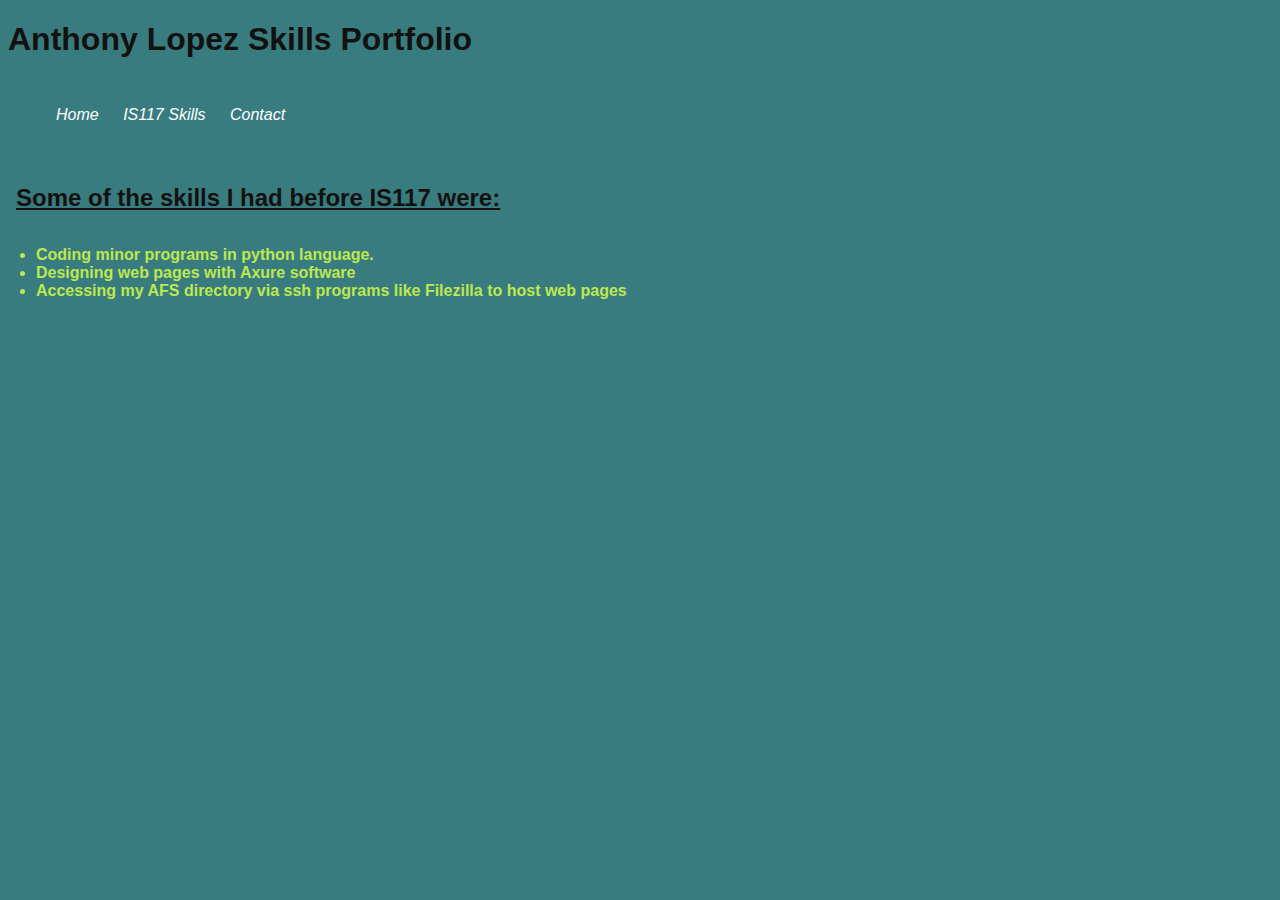
<file: index.html>
<!DOCTYPE html>
<html lang="en">
<head>
    <title>Anthony Lopez's IS117 Website</title>
    <meta charset="utf-8">
    <link rel="stylesheet" href="style.css" >


</head>
<body>
<div id="wrapper">
    <div id="header">
        <h1 >Anthony Lopez Skills Portfolio</h1>
        <div id="rightCol">
        <ol>
                <a href="index.html">Home</a>
                <a href="skills.html">IS117 Skills</a>
                <a href="Contacts.html">Contact</a>

            </ol>
        </div>
    </div>
    <div id="rightCol">


        <h3 class="new">Some of the skills I had before IS117 were:</h3>
<ul>
  <li>Coding minor programs in python language.</li>
  <li>Designing web pages with Axure software</li>
  <li>Accessing my AFS directory via ssh programs like Filezilla to host web pages</li>
</ul>

    </div>
</div>



</body>
</html>
</file>
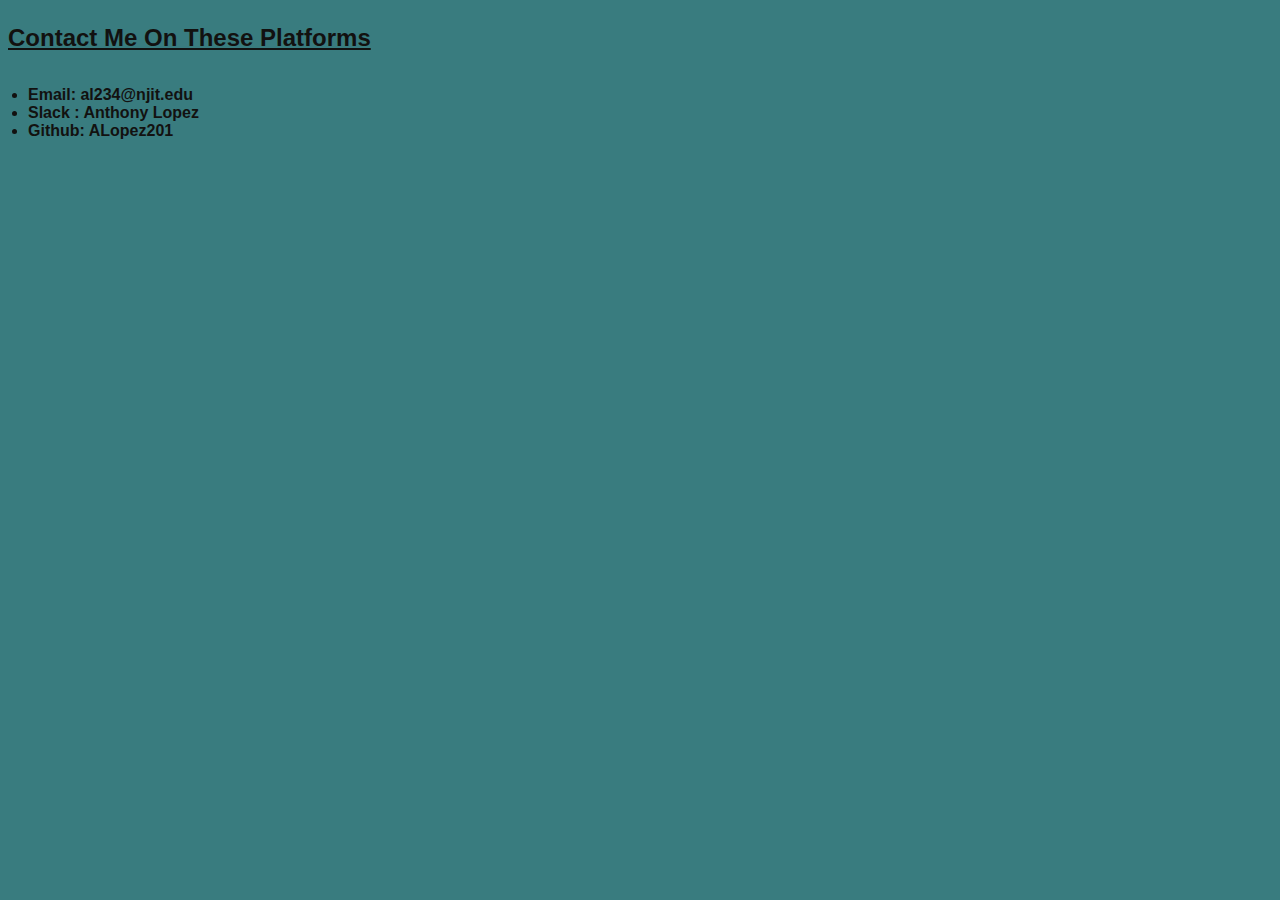
<file: Contacts.html>
<!DOCTYPE html>
<html lang="en">
<head>
    <meta charset="UTF-8">
    <link rel="stylesheet" href="style.css" >
    <title>Contacts</title>
</head>
<body>
    <h3>Contact Me On These Platforms</h3>
    <ul class="new">
        <li>Email: al234@njit.edu</li>
        <li>Slack : Anthony Lopez</li>
        <li>Github: ALopez201 </li>
    </ul>











</body>
</html>
</file>
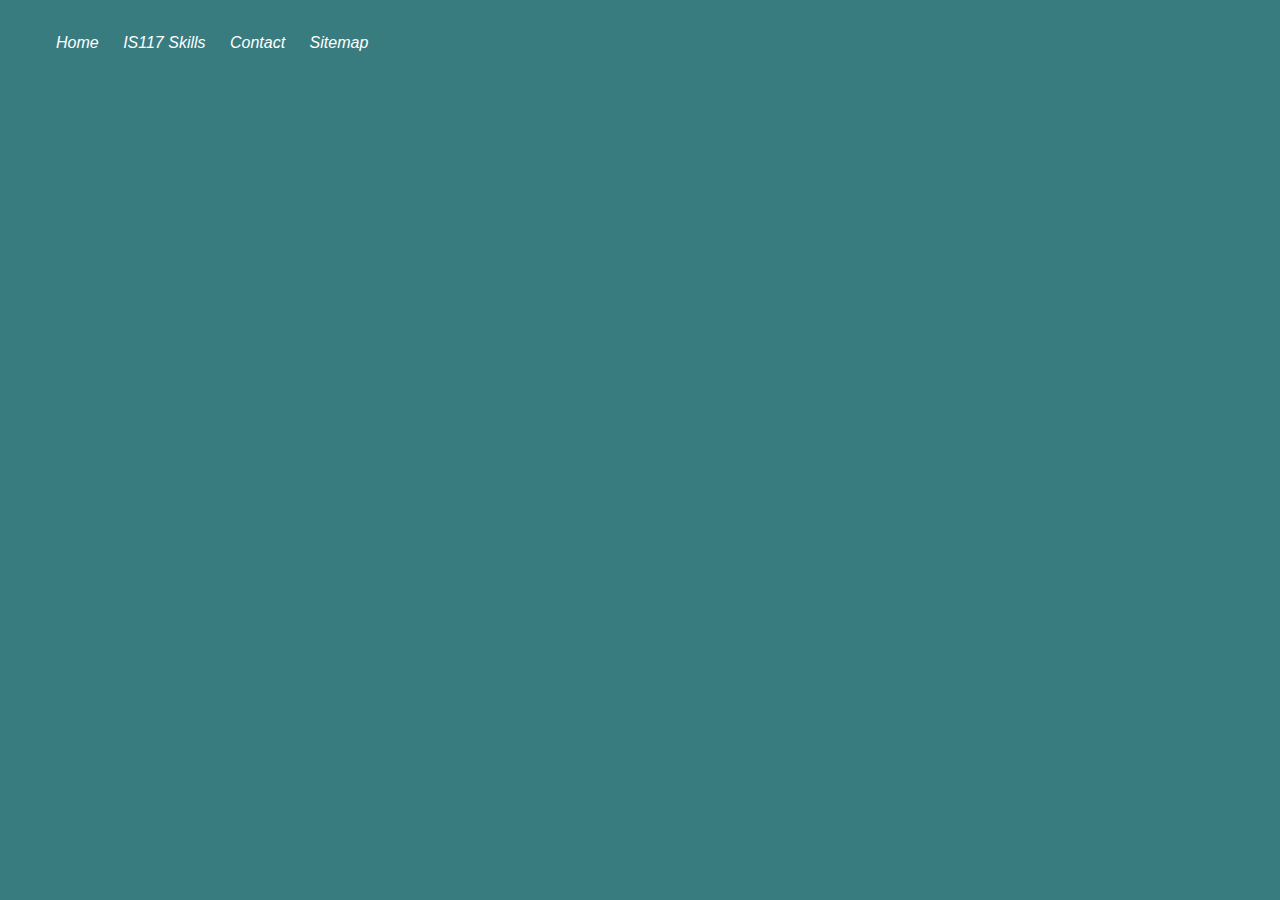
<file: sitemap.html>
<!DOCTYPE html>
<html lang="en">
<head>
    <meta charset="UTF-8">
    <title>Site Maps</title>
    <link rel="stylesheet" href="style.css" >
</head>
<body>

<div id="rightCol">
    <ol>
        <a href="index.html">Home</a>
        <a href="skills.html">IS117 Skills</a>
        <a href="Contacts.html">Contact</a>
        <a href="sitemap.html">Sitemap</a>
    </ol>
</div>



</body>
</html>
</file>
<file: style.css>
body { background-color:#397c7f;
        color: #897787;
        font-family: Arial, Verdana, sans-serif;
}
h1	{ color:#121110;

}
h2	{ color:#121110;
    font-weight: bold;
    font-size: 1.5em;
    text-decoration: underline;
}
h3	{	color:#121110;
    font-size: 1.5em;
    font-weight: bold;
    text-decoration: underline;
}
ul	{	font-weight: bold;
    padding : 10px 20px 10px 20px;
    color: #BDE84F;
}
ol{	font-style: italic;
    list-style-type: none;

}
a 	{text-decoration: none;
    color: white;
    padding-right: 20px;

}
p	{ font-size: 1em;
}
.new {color: #121110
}

#header{	display: auto;
}
#leftCol{

            text-decoration: none;
}
#rightCol{ padding : 10px 8px 10px 8px;
    background-color: #397c7f;
    color: #000000;
    overflow: auto;
}
</file>
